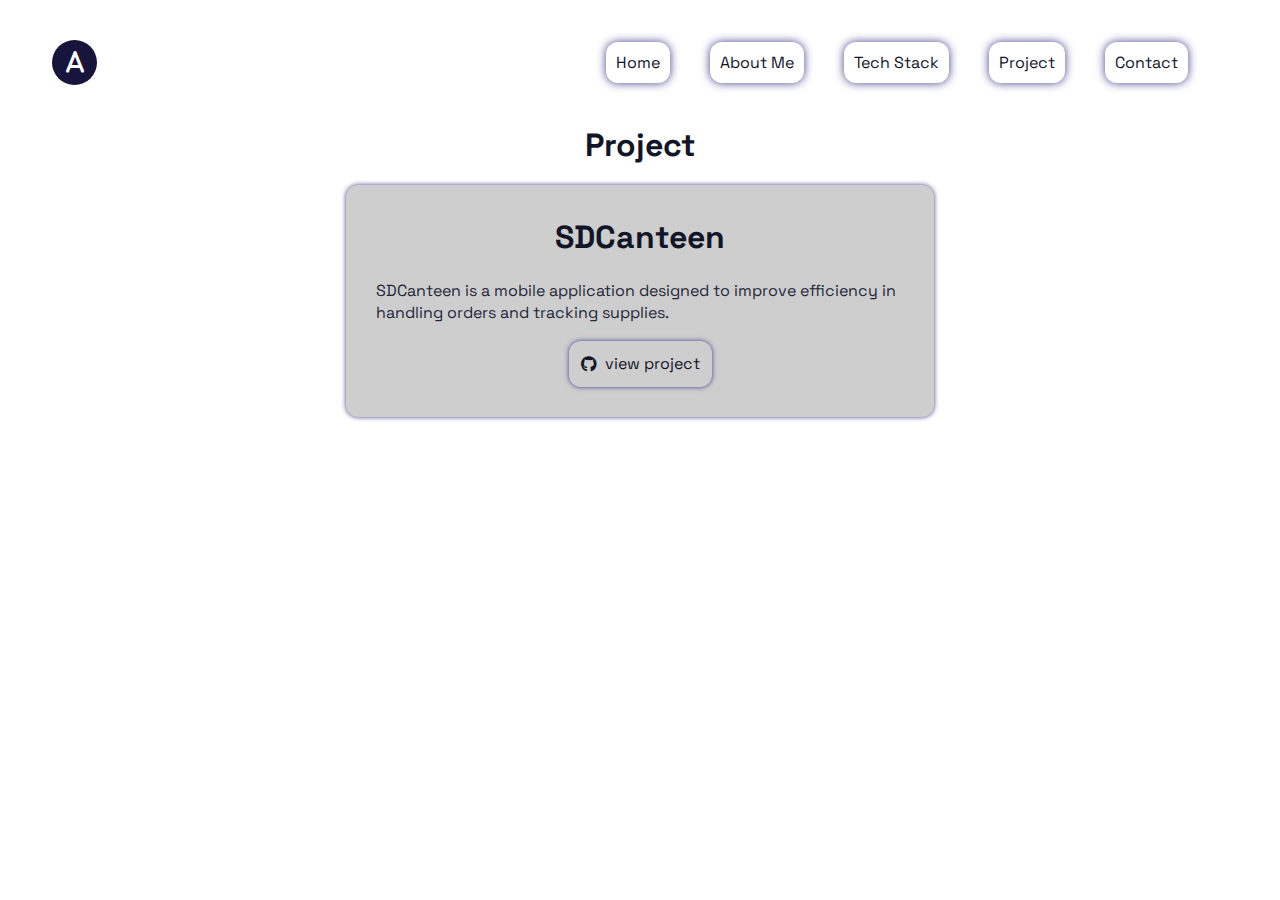
<file: project.html>
<!DOCTYPE html>
<html lang="en">

<head>
    <meta charset="UTF-8">
    <meta name="viewport" content="width=device-width, initial-scale=1.0">
    <link rel="stylesheet" href="project.css">
    <link rel="stylesheet" href="https://cdnjs.cloudflare.com/ajax/libs/font-awesome/6.7.2/css/all.min.css">
    <link rel="preconnect" href="https://fonts.googleapis.com">
    <link rel="preconnect" href="https://fonts.gstatic.com" crossorigin>
    <link
        href="https://fonts.googleapis.com/css2?family=Roboto:ital,wght@0,100..900;1,100..900&family=Space+Grotesk:wght@300..700&display=swap"
        rel="stylesheet">
    <link rel="stylesheet" href="https://cdnjs.cloudflare.com/ajax/libs/animate.css/4.1.1/animate.min.css" />
    <title>Vincent Ace Fronteras | Project</title>
</head>

<body>
    <div class="hero-header">
        <div class="wrapper">
            <header> <!--Navbar-->
                <div id="logo">
                    <i class="fa-solid fa-a"></i>
                </div>
                <button id="open-sidebar-button" onclick="openSidebar()" aria-label="open sidebar" aria-expanded="false"
                    aria-controls="navbar">
                    <i class="fa-solid fa-bars"></i>
                </button>
                <nav id="navbar">
                    <ul class="navlinks">
                        <li>
                            <button id="close-sidebar-button" onclick="closeSidebar()" aria-label="close sidebar">
                                <i class="fa-solid fa-xmark"></i>
                            </button>
                        </li>
                        <li><a aria-current="page" href="index.html">Home</a></li>
                        <li><a href="about-me.html">About Me</a></li>
                        <li><a href="tech-stack.html">Tech Stack</a></li>
                        <li><a href="project.html">Project</a></li>
                        <li><a href="contact.html">Contact</a></li>
                    </ul>
                </nav>
                <div id="overlay" onclick="closeSidebar()" aria-hidden="true"></div>
            </header>
            <h1 class="title">Project</h1>
            <div class="aboutme-section">
                <div class="container">
                    <div class="hero-text">
                        <h1>SDCanteen</h1>
                        <p class="animate__animated animate__fadeInUp">SDCanteen is a mobile application designed to
                            improve efficiency in handling orders and tracking supplies.
                        </p>
                        <div style="text-align: center;">
                            <a href="https://github.com/jereeza-mae-mayuga/SDCAnteen.git" target="_blank"
                                class="project-link">
                                <i class="fa-brands fa-github"></i>
                                view project
                            </a>
                        </div>
                    </div>
                </div>
            </div>
        </div>
    </div>
    <script src="script.js"></script>
    <script type="text/javascript" src="darkmode.js" defer></script>
</body>

</html>
</file>
<file: project.css>
:root{
    --base-color: white;
    --base-variant: rgb(206, 206, 206);
    --text-color: #111528;
    --secondary-text: #232738;
    --shadow-color: #433D8B;
    --button-hover: #b86edd;
    --button-active: #500974;
    --border-color: #17153B;
    --logo-color: white;
}
.darkmode{
    --base-color: #111528;
    --base-variant: #232738;
    --text-color: white;
    --secondary-text: rgb(206, 206, 206);
    --shadow-color: #b86edd;    
    --button-hover: #722897;
    --button-active: #500974;
    --border-color: #3e1050;
    --logo-color: white;
}
*{
box-sizing: border-box;
padding: 0;
margin: 0;
font-family: "Space Grotesk", sans-serif;
font-optical-sizing: auto;
font-style: normal;
text-decoration: none;
}
body{
overflow-x: hidden;
background-color: var(--base-color);
background-position: center;
background-attachment: fixed;
background-size: cover;
transition: 0.5s;
}

.hero-header{
width: 100%;
height: 100%;
min-height: 100vh;
}
.wrapper{

width:1280px;
max-width: 95%;
margin: 0 auto;
padding: 0 20px;

}

header{
padding: 40px 0px 40px;
display: flex;
justify-content: space-between;
align-items: center;
flex-wrap: wrap;
}

#logo{
display: inline-flex;
justify-content: center;
align-items: center;
z-index: 2;
}

#logo i{
    height: 45px;
    width: 45px;
    background-color: var(--border-color);
    border-radius: 50%;
    color: var(--logo-color);
    font-weight: bold;
    font-size: 1.5rem;
    padding: 10px;
    margin-right: 5px;
    cursor: pointer;
    text-align: center;
    transition: 0.5s;
    
}
#logo i:hover{
text-shadow: 0 0 10px #fff,
0 0 15px #fff,
0 0 21px #fff,
0 0 42px white,
0 0 82px #fff,
0 0 92px #fff,
0 0 102px #fff,
0 0 150px #fff;;
}

nav .navlinks{
list-style-type: none;
display: flex;

}

nav .navlinks li{
display: inline-block;
z-index: 2;
}

nav .navlinks li a{
    color: var(--text-color);
    margin-right: 2.5rem;
    transition: 0.3s;
    box-shadow: 0 0 10px var(--shadow-color);
    padding: 10px;
    border-radius: 12px;
    
}
nav .navlinks li a:hover{
    background-color: var(--button-hover);
    font-size: 18px;
}
nav .navlinks li a:active{
    color: white;
    background-color: var(--button-active);
}

.aboutme-section{
display: flex;
justify-content: center; 
}

.container{
width: 50%;
min-width: 300px;
line-height: 1.4;
padding: 30px;
margin-top: 20px;
border-radius: 12px;
background-color: var(--base-variant);
box-shadow: 0 0 5px var(--shadow-color);
transition: 0.3s;
z-index: 2;

}

.container:hover{
    transform: scale(1.02);
    box-shadow: 0 0 10px var(--shadow-color);
}
.title{
    color: var(--text-color);
    text-align: center;
}
.hero-text h1{
    color: var(--text-color);
    text-align: center;
}
.hero-text p{
color: var(--secondary-text);
margin-top: 20px;
}

.project-link{
    display: inline-flex;
    color: var(--text-color);
    align-items: center;
    gap: 0.5rem;
    margin-top: 16px;
    padding: 12px;
    transition: 0.3s;
    box-shadow: 0 0 5px var(--shadow-color);
    border-radius: 12px;
}
.project-link:hover{
    transform: scale(1.08);
    box-shadow: 0 0 10px var(--shadow-color);
    background-color: var(--button-hover);
}

/*open and close button*/
#open-sidebar-button {
display: none;
background:none;
border: none;
padding: 1em;
margin-left: auto;
cursor: pointer;
transition: 0.5s;

}
button i{
color: var(--text-color);
font-size: 1.5rem;
align-items: center;
transition: 0.5s;

}
button i:hover{
    color: var(--button-hover);
}



#close-sidebar-button{
display: none;
background: none;
border: none;
padding: 1em;
cursor: pointer;
transition: 0.5s;
}



#overlay{
background: rgba(0, 0, 0, 0.5);
position: fixed;
inset: 0;
z-index: 9;
display: none;

}

/* responsive design*/
@media screen and (max-width:900px)
{
#open-sidebar-button, #close-sidebar-button{
    display: block;
    z-index: 2;
}

nav{
    position: fixed;
    top: 90px;
    right: -100%;
    margin-right: 10%;
    height: 40vh;
    width: min(15em, 100%);
    z-index: 10;
    transition: right 300ms ease-out;
    background-color: var(--base-color);
    border-radius: 12px;
    padding: 12px;
}
nav .navlinks li button{
    margin-left: auto;
}
nav .navlinks li a{
    display: block;
    margin: 1vh 0px;
    padding: 10px;
    
}
nav.show{
    right: 0;
}
nav.show li a{
    text-align: center;
}
nav.show ~ #overlay{
    display: block;
}

nav ul{
    width: 100%;
    flex-direction: column;
}
nav a{
    width: 100%;
    padding-left: 2.5em;
}

}
</file>
